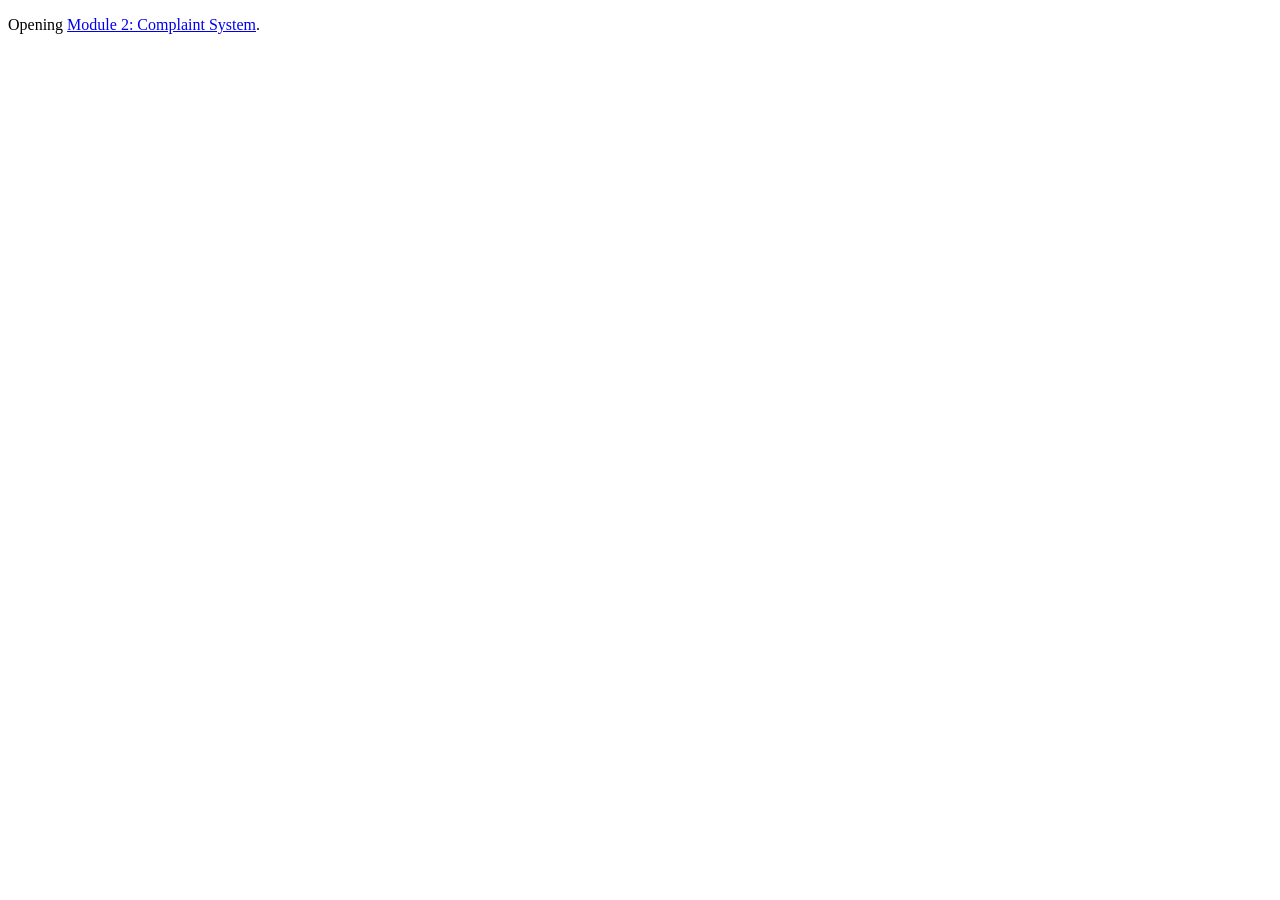
<file: Ugnayan web system/module_2_Complaint_System/index.html>
<!DOCTYPE html>
<html lang="en">
<head>
    <meta charset="UTF-8">
    <meta http-equiv="refresh" content="0; url=index.php">
    <title>Opening Module 2</title>
</head>
<body>
    <p>Opening <a href="index.php">Module 2: Complaint System</a>.</p>
</body>
</html>
</file>
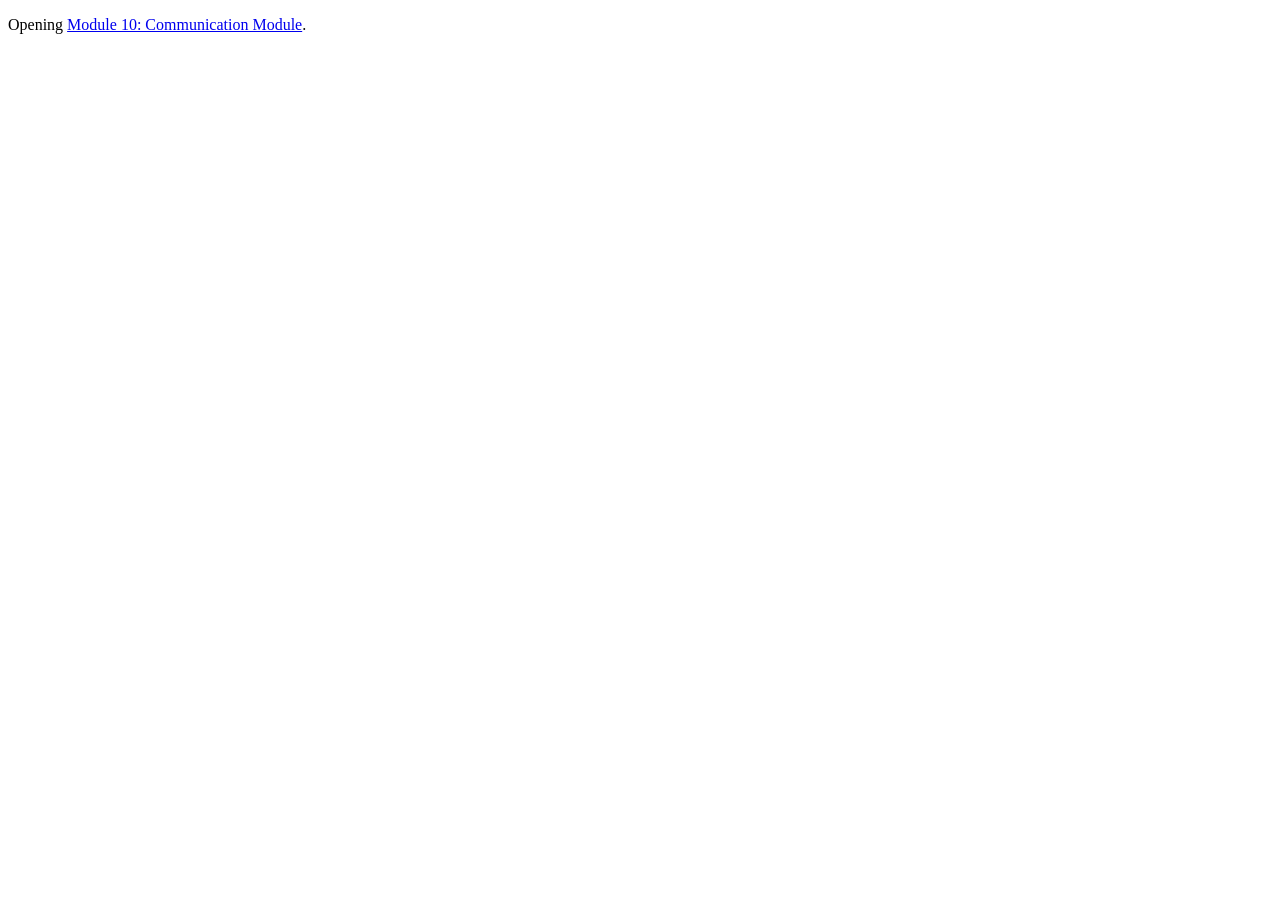
<file: Ugnayan web system/module_10_Communication_Module/module_10_Communication_Module/index.html>
<!DOCTYPE html>
<html lang="en">
<head>
    <meta charset="UTF-8">
    <meta http-equiv="refresh" content="0; url=index.php">
    <title>Opening Module 10</title>
</head>
<body>
    <p>Opening <a href="index.php">Module 10: Communication Module</a>.</p>
</body>
</html>
</file>
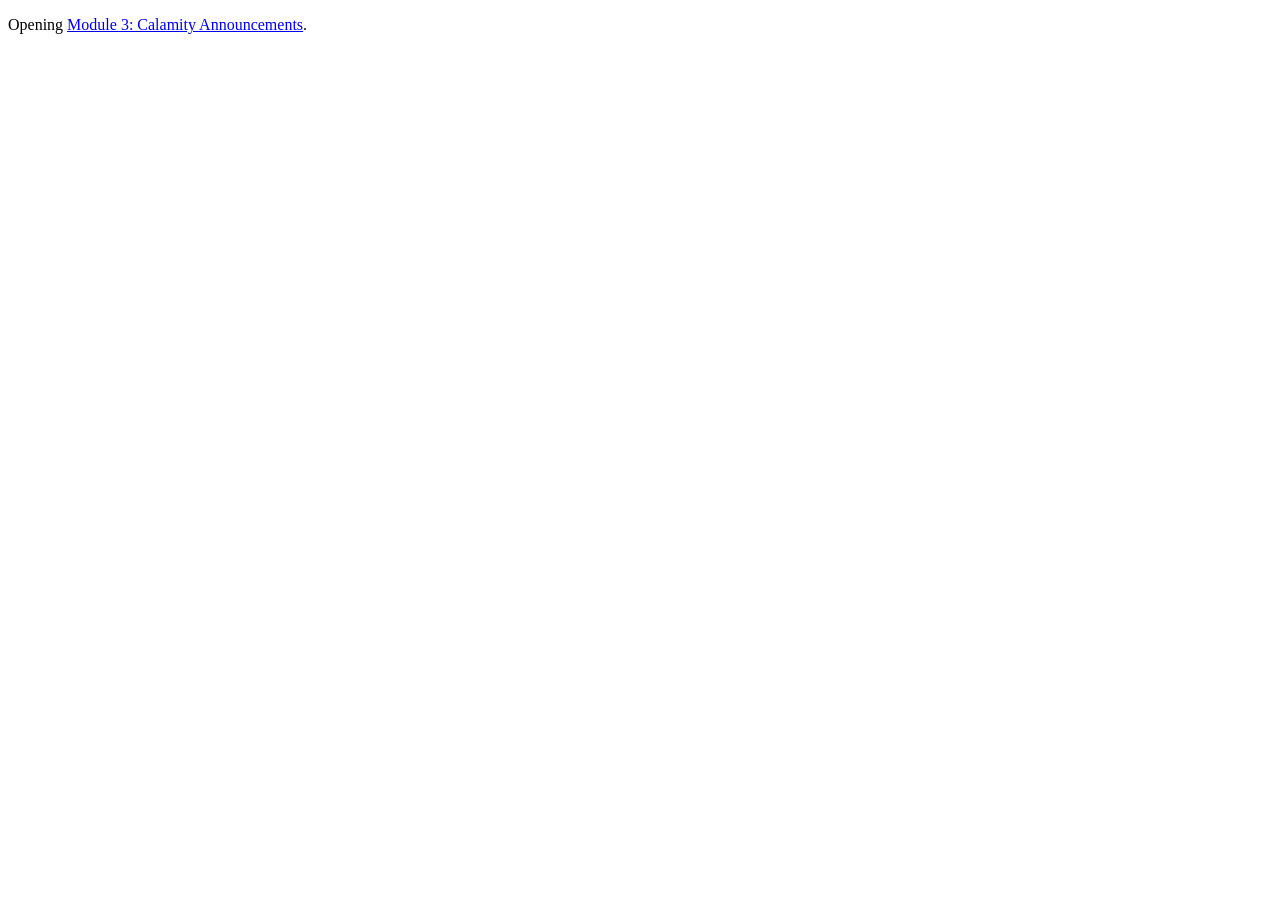
<file: Ugnayan web system/module_3_Calamity_Announcements/module_3_Calamity_Announcements/index.html>
<!DOCTYPE html>
<html lang="en">
<head>
    <meta charset="UTF-8">
    <meta http-equiv="refresh" content="0; url=index.php">
    <title>Opening Module 3</title>
</head>
<body>
    <p>Opening <a href="index.php">Module 3: Calamity Announcements</a>.</p>
</body>
</html>
</file>
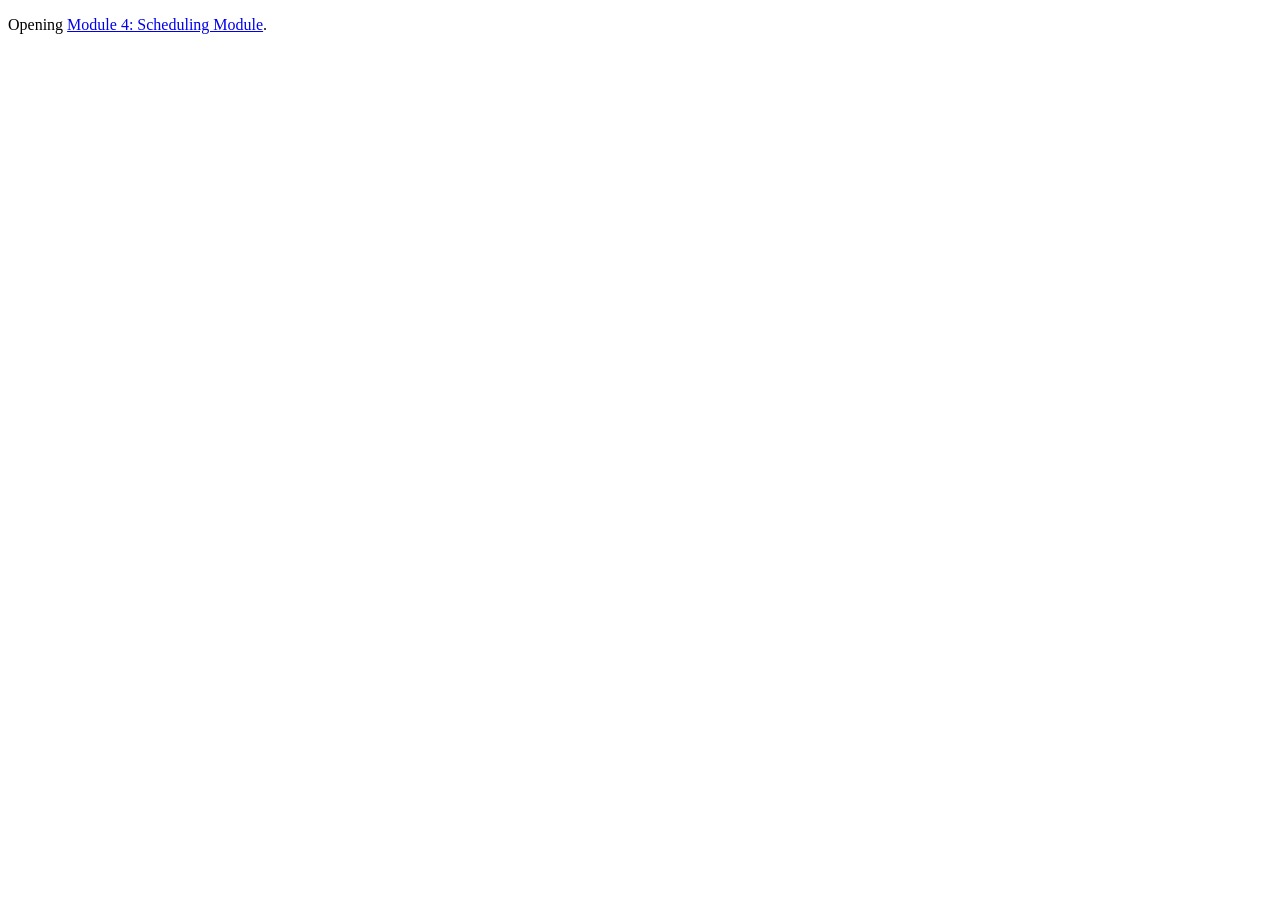
<file: Ugnayan web system/module_4_Scheduling_Module/module_4_Scheduling_Module/index.html>
<!DOCTYPE html>
<html lang="en">
<head>
    <meta charset="UTF-8">
    <meta http-equiv="refresh" content="0; url=index.php">
    <title>Opening Module 4</title>
</head>
<body>
    <p>Opening <a href="index.php">Module 4: Scheduling Module</a>.</p>
</body>
</html>
</file>
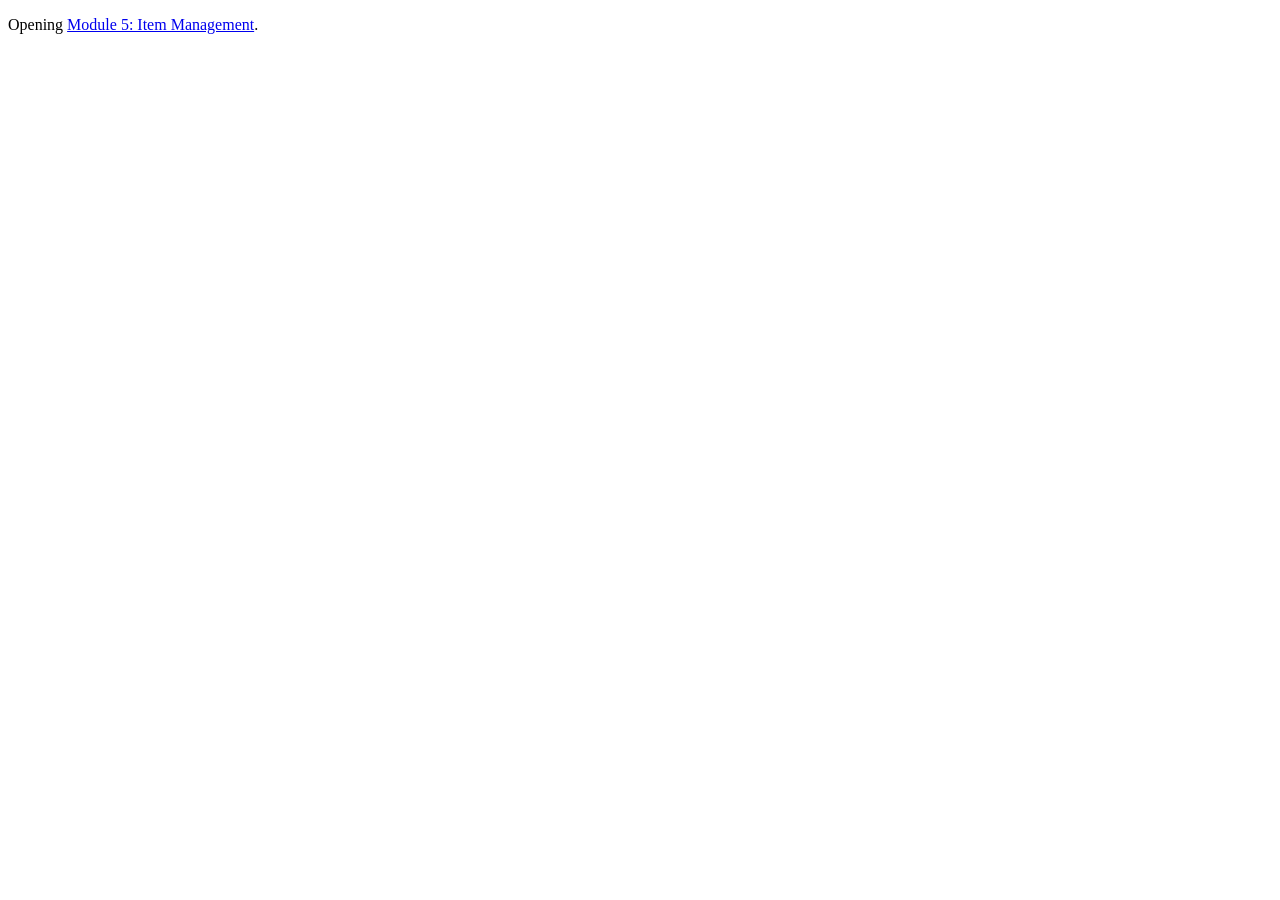
<file: Ugnayan web system/module_5_Item_Management/module_5_Item_Management/index.html>
<!DOCTYPE html>
<html lang="en">
<head>
    <meta charset="UTF-8">
    <meta http-equiv="refresh" content="0; url=index.php">
    <title>Opening Module 5</title>
</head>
<body>
    <p>Opening <a href="index.php">Module 5: Item Management</a>.</p>
</body>
</html>
</file>
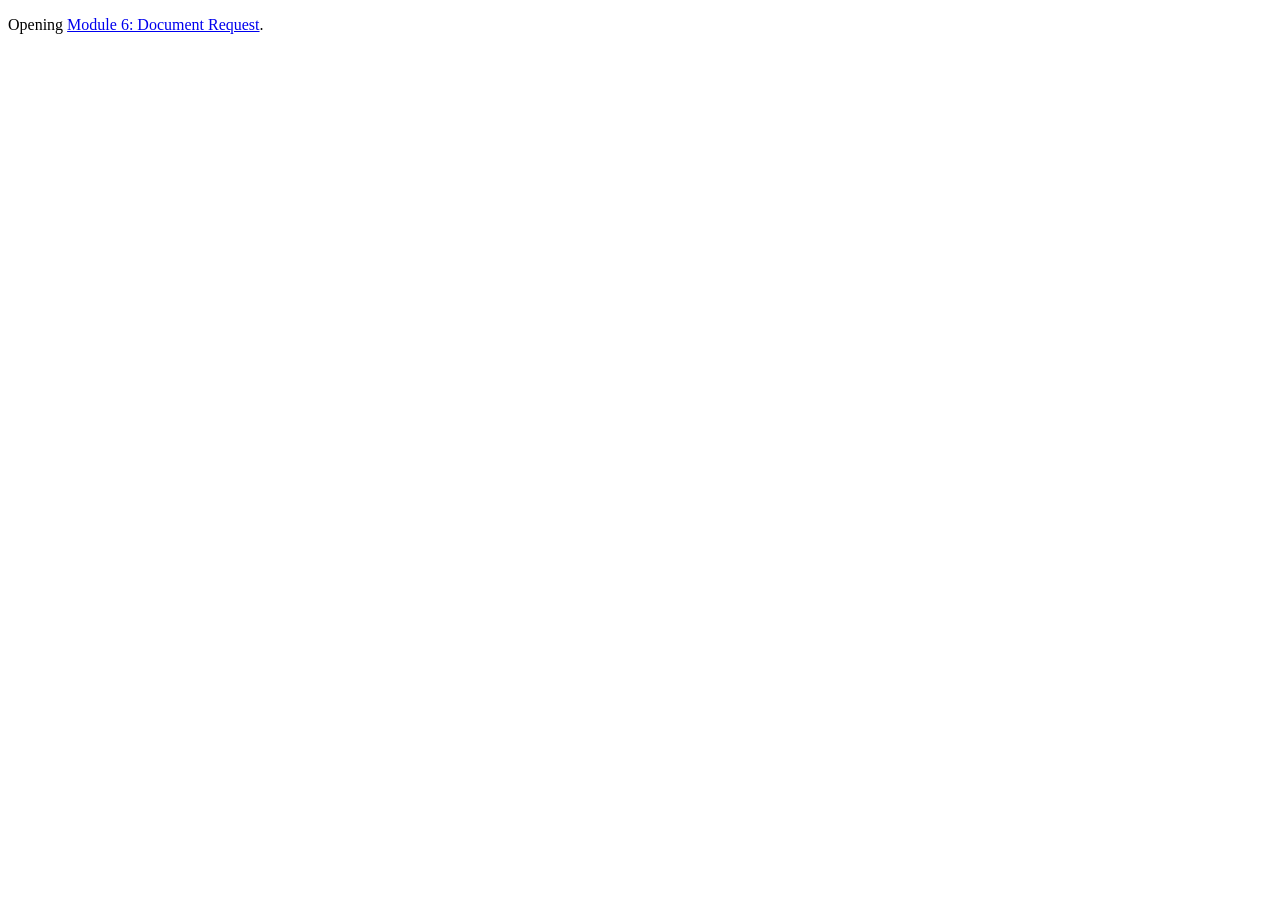
<file: Ugnayan web system/module_6_Document_Request/module_6_Document_Request/index.html>
<!DOCTYPE html>
<html lang="en">
<head>
    <meta charset="UTF-8">
    <meta http-equiv="refresh" content="0; url=index.php">
    <title>Opening Module 6</title>
</head>
<body>
    <p>Opening <a href="index.php">Module 6: Document Request</a>.</p>
</body>
</html>
</file>
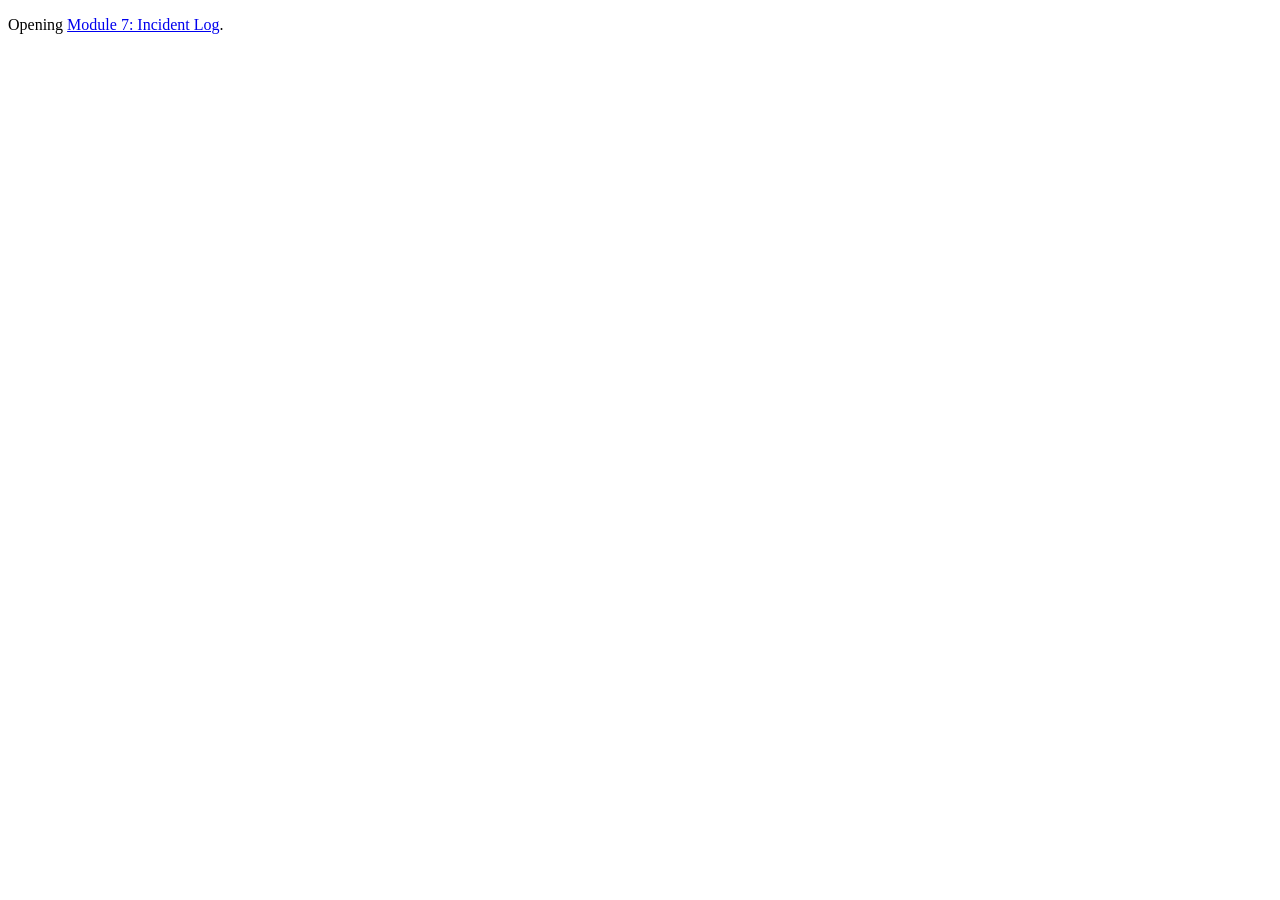
<file: Ugnayan web system/module_7_Incident_Log/module_7_Incident_Log/index.html>
<!DOCTYPE html>
<html lang="en">
<head>
    <meta charset="UTF-8">
    <meta http-equiv="refresh" content="0; url=index.php">
    <title>Opening Module 7</title>
</head>
<body>
    <p>Opening <a href="index.php">Module 7: Incident Log</a>.</p>
</body>
</html>
</file>
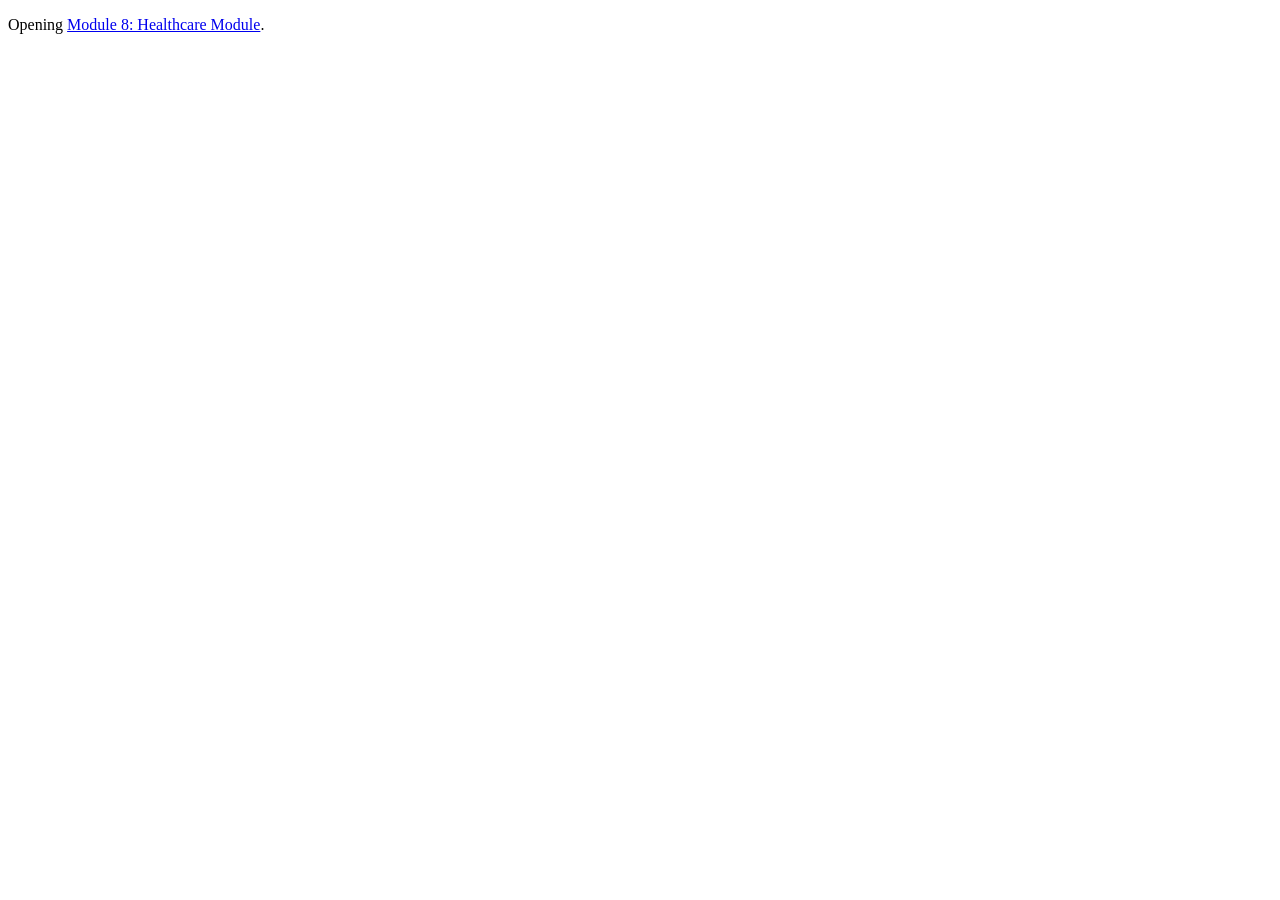
<file: Ugnayan web system/module_8_Healthcare_Module/module_8_Healthcare_Module/index.html>
<!DOCTYPE html>
<html lang="en">
<head>
    <meta charset="UTF-8">
    <meta http-equiv="refresh" content="0; url=index.php">
    <title>Opening Module 8</title>
</head>
<body>
    <p>Opening <a href="index.php">Module 8: Healthcare Module</a>.</p>
</body>
</html>
</file>
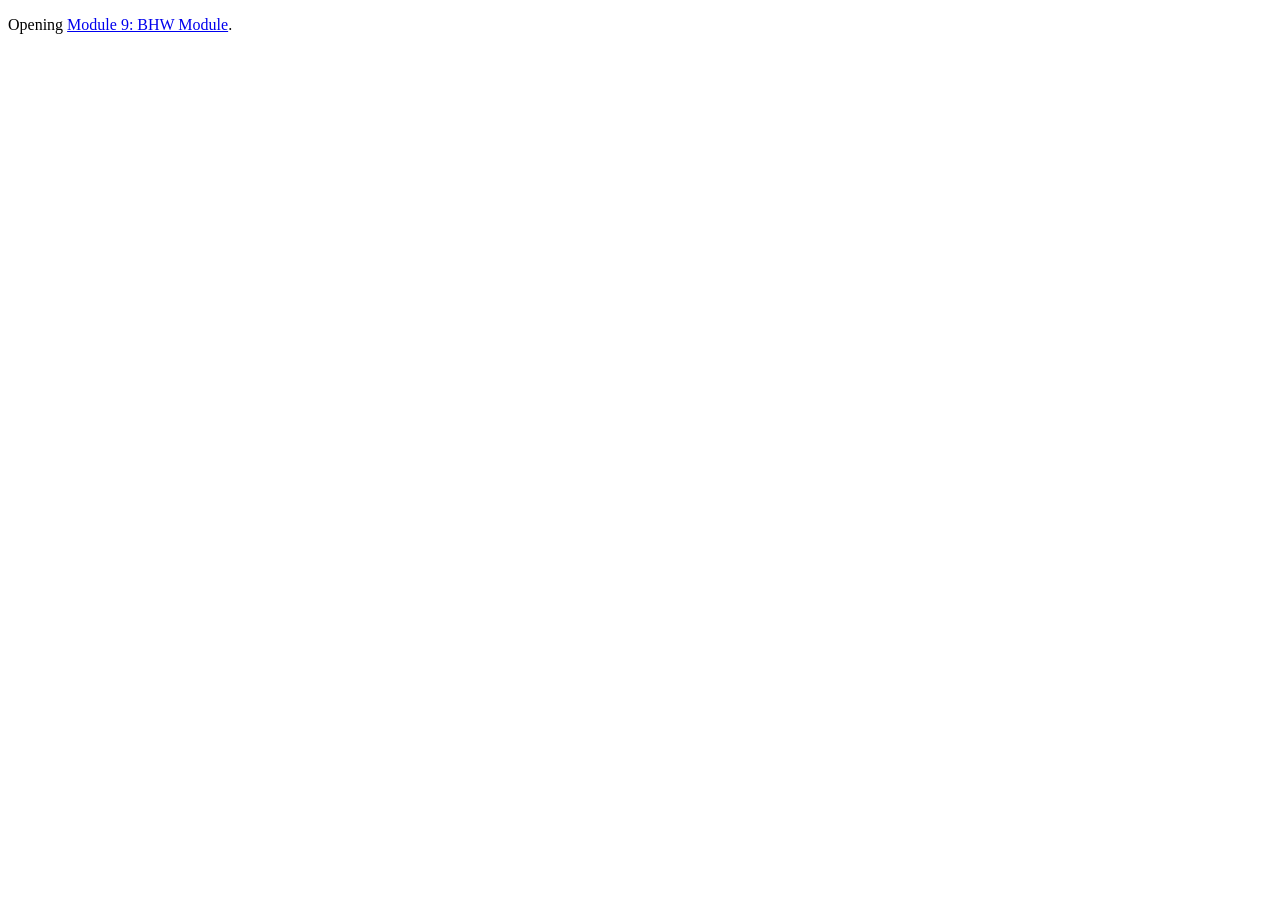
<file: Ugnayan web system/module_9_BHW_Module/module_9_BHW_Module/index.html>
<!DOCTYPE html>
<html lang="en">
<head>
    <meta charset="UTF-8">
    <meta http-equiv="refresh" content="0; url=index.php">
    <title>Opening Module 9</title>
</head>
<body>
    <p>Opening <a href="index.php">Module 9: BHW Module</a>.</p>
</body>
</html>
</file>
